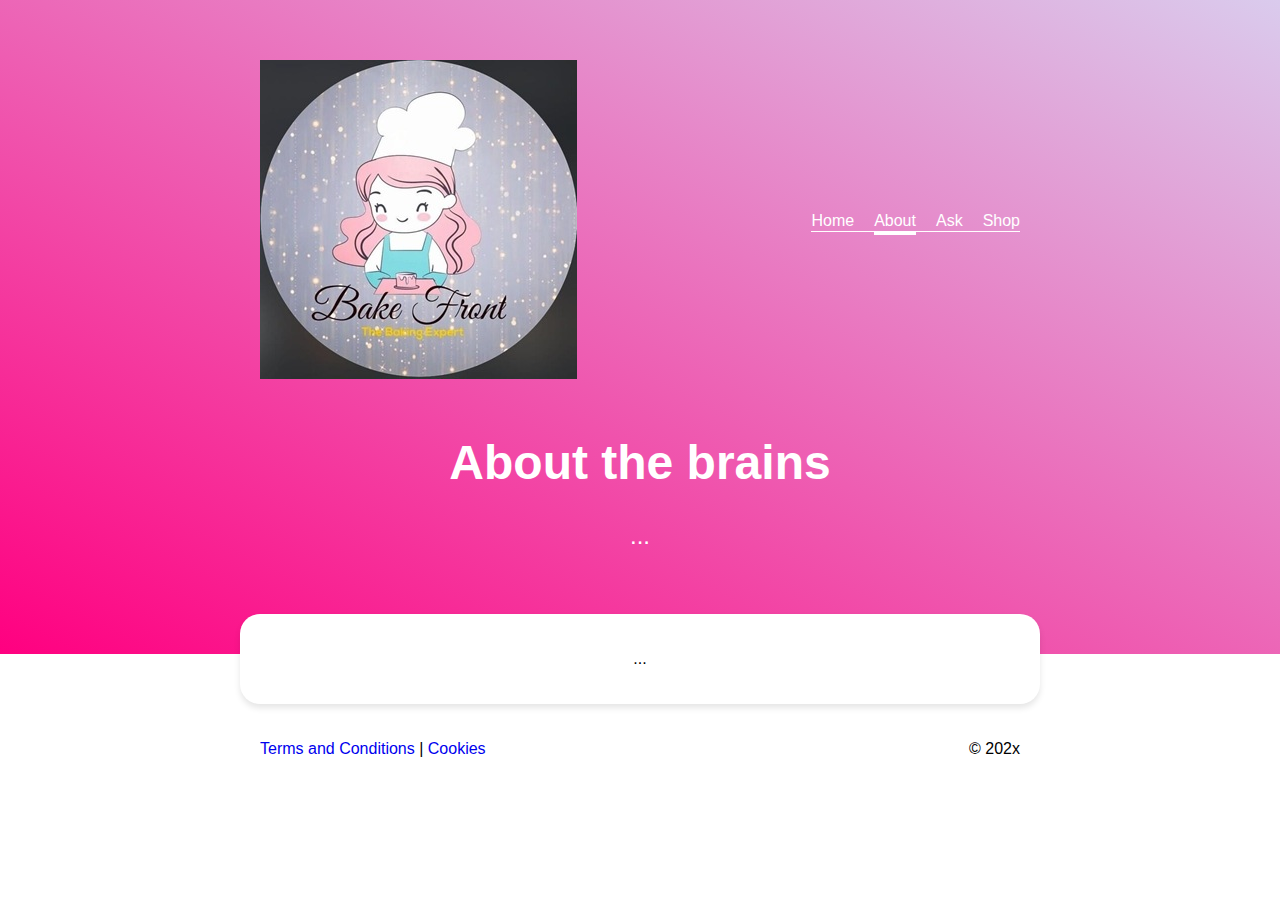
<file: bakefront_frontend/about/index.html>
<!DOCTYPE html>
<html lang="en">
  <head>
    <meta charset="UTF-8" />
    <meta name="viewport" content="width=device-width, initial-scale=1.0" />
    <title>About | Ask the Brains</title>
    <link rel="stylesheet" href="../css/style.css" />
    <script type="module" defer src="../js/script.js"></script>
  </head>
  <body>
    <header class="header">
      <div class="header__content">
        <div class="header__logo">
          <img src="../images/img_bakefront.jpg" alt="BakeFront" />
        </div>
        <nav class="header__nav">
          <a href="../" class="header__link">Home</a>
          <a href="./" class="header__link header__link--active">About</a>
          <a href="../ask/" class="header__link">Ask</a>
          <a href="../shop/" class="header__link">Shop</a>
        </nav>
      </div>
      <div class="header__titles">
        <h1 class="header__title">About the brains</h1>
        <p class="header__subtitle">...</p>
      </div>
    </header>
    <main class="main">
      <p>...</p>
    </main>
    <footer class="footer">
      <p class="footer__links">
        <a href="#" class="footer__link">Terms and Conditions</a> |
        <a href="#" class="footer__link">Cookies</a>
      </p>
      <p class="footer__copyright">&copy; 202x</p>
    </footer>
  </body>
</html>
</file>
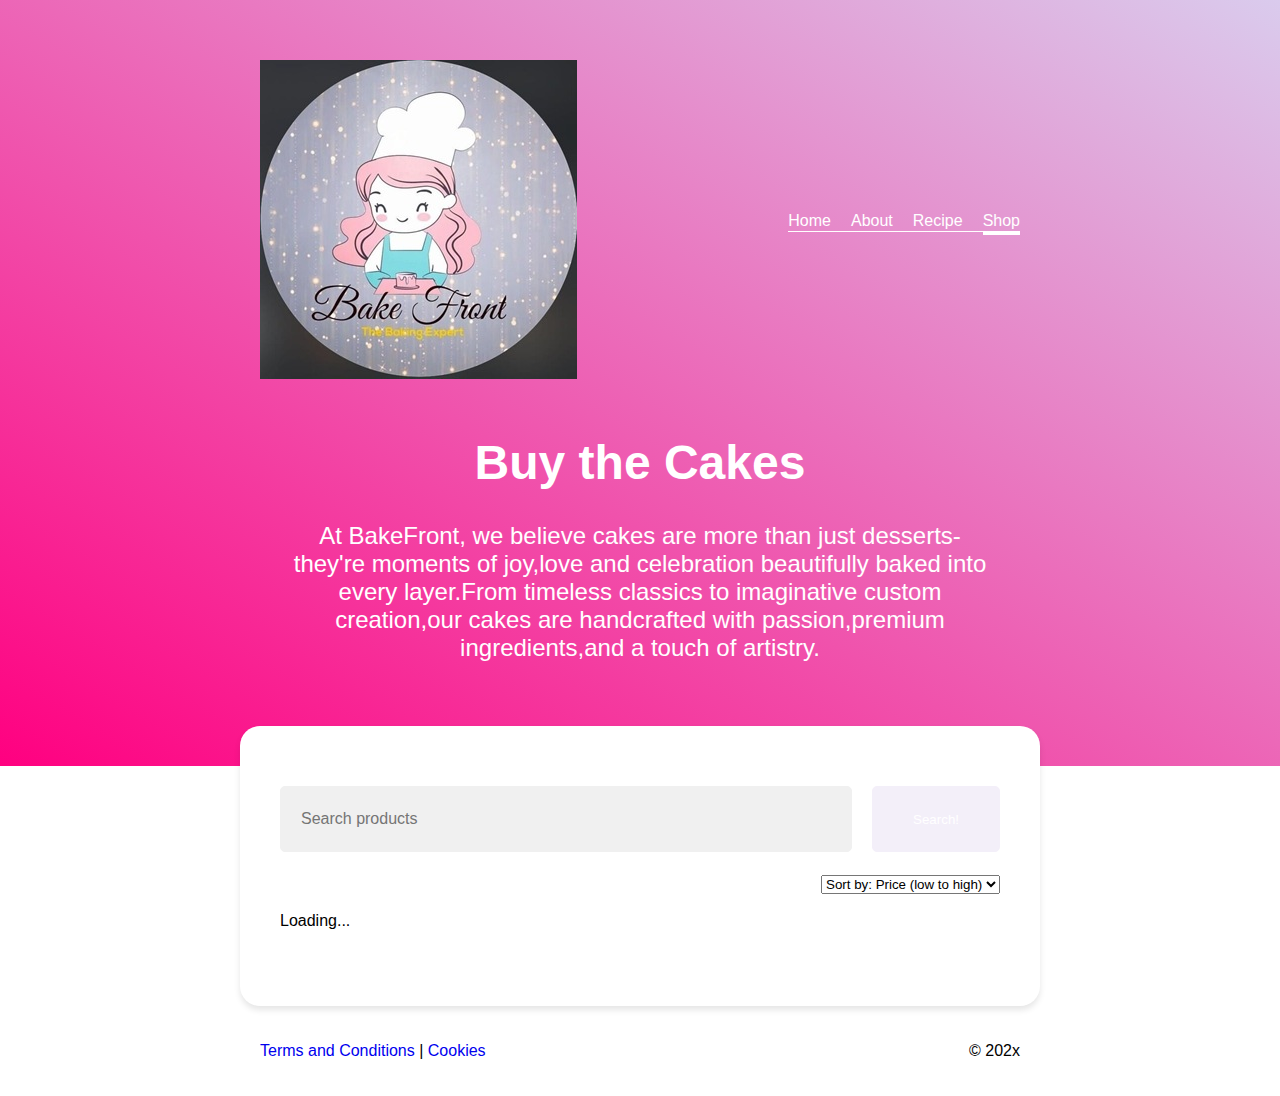
<file: bakefront_frontend/shop/index.html>
<!DOCTYPE html>
<html lang="en">
  <head>
    <meta charset="UTF-8" />
    <meta name="viewport" content="width=device-width, initial-scale=1.0" />
    <title>Buy the Cakes</title>
    <link rel="stylesheet" href="../css/style.css" />
    <script type="module" defer src="../js/script.js"></script>
  </head>
  <body>
    <header class="header">
      <div class="header__content">
        <div class="header__logo">
          <img src="../images/img_bakefront.jpg" alt="Buy the Cakes" />
        </div>
        <nav class="header__nav">
          <a href="../index.html" class="header__link">Home</a>
          <a href="../about/index.html" class="header__link">About</a>
          <a href="../ask/index.html" class="header__link">Recipe</a>
          <a href="./index.html" class="header__link header__link--active">Shop</a>
        </nav>
      </div>
      <div class="header__titles">
        <h1 class="header__title">Buy the Cakes</h1>
        <p class="header__subtitle">
          At BakeFront, we believe cakes are more than just desserts- they're moments of joy,love and celebration
          beautifully baked into every layer.From timeless classics to imaginative custom creation,our cakes are 
          handcrafted with passion,premium ingredients,and a touch of artistry.
        </p>
      </div>
    </header>
    <main class="main">
      <section class="search">
        <div class="search__input-wrapper">
          <input
            type="text"
            class="search__input"
            placeholder="Search products"
          />
          <button class="button button--primary search__submit">Search!</button>
        </div>
        <div class="search__footer">
          <p class="search__result-count"></p>
          <select class="search__sort">
            <option>Sort by: Price (low to high)</option>
          </select>
        </div>
        <p class="search__loading">Loading...</p>
      </section>
      <section class="products">
        <h2 class="products__title">Products</h2>
        <div class="products__list"></div>
        <div class="products__show-more">
          <button class="button button--primary">Show more</button>
        </div>
      </section>
    </main>
    <footer class="footer">
      <p class="footer__links">
        <a href="#" class="footer__link">Terms and Conditions</a> |
        <a href="#" class="footer__link">Cookies</a>
      </p>
      <p class="footer__copyright">&copy; 202x</p>
    </footer>
  </body>
</html>
</file>
<file: bakefront_frontend/css/style.css>
@import url("global.css");
@import url("header.css");
@import url("main.css");
@import url("button.css");
@import url("ask.css");
@import url("results.css");
@import url("search.css");
@import url("products.css");
@import url("footer.css");
</file>
